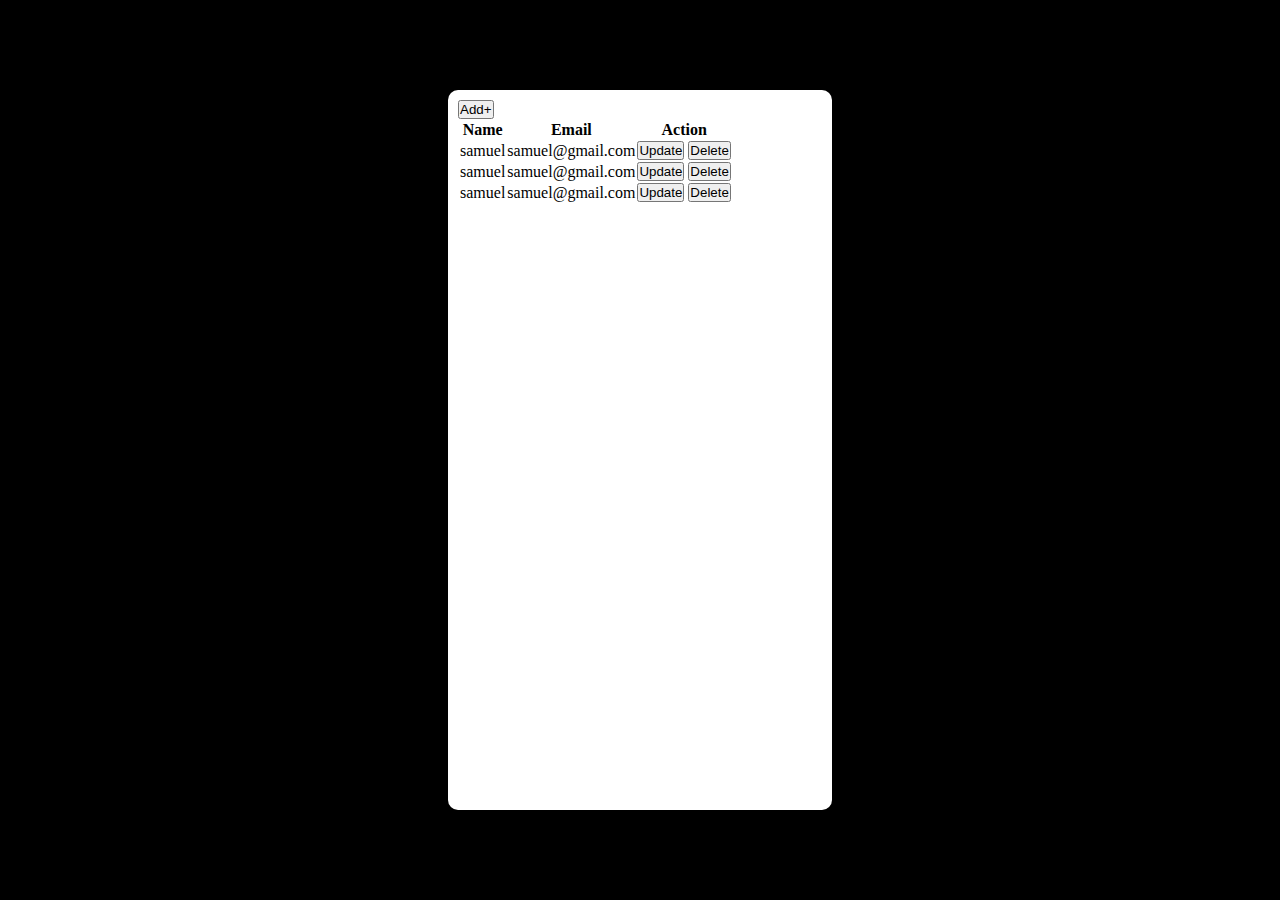
<file: END OF SEM PROJ/boot.html>
<!DOCTYPE html>
<html lang="en">
<head>
    <meta charset="UTF-8">
    <meta name="viewport" content="width=device-width, initial-scale=1.0">
    <title>Document</title>
    <link rel="stylesheet" href="boot.css">
    <link rel="stylesheet" href="https://cdn.jsdelivr.net/npm/bootstrap-icons@1.11.3/font/bootstrap-icons.min.css">

</head>
<body onload="read()">
    <div class="container">
        <div class="form-container">
            <form class="create-form">
            <input type="text" name="" id="" placeholder="Enter name " class="name">
            <input type="text" name="" id="" placeholder="Enter Email:" class="email">
            <button type="button" onclick="add()">Create</button>
            </form>
            <form class="update-form">
                <input type="text" name="" id="" placeholder="Enter name " class="uname">
                <input type="text" name="" id="" placeholder="Enter Email:" class="uemail">
                <button type="button" >update</button>
                </form>

                <button class="adduser" onclick="create_form()">Add+</button>
                <table class="table">
                    <thead>
                        <th>Name</th>
                        <th>Email</th>
                        <th>Action</th>
                    </thead>
                    <tbody class="table_data">

                    </tbody>
                </table>
        </div>
    </div>
    <script src="boot.js"></script>
</body>
</html>
</file>
<file: END OF SEM PROJ/boot.css>
*{
    padding: 0;
    margin: 0;
    box-sizing: border-box;
}
body{
    background-color: white;
}

.container{
    width: 100%;
    height: 100vh;
    background-color: #000;
    display: flex;
    justify-content: center;
    align-items: center;
}
.form-container{
    background-color: #fff;
    width: 30vw;
    height: 80vh;
    border-radius: 10px;
    padding:10px ;
}
.create-form{
    display: none;
}
.create-form input{
    padding: 10px;
}
.update-form{
    display: none;
}
@media  screen and (max-width:400px){
    .form-container{
        width: 95vw;
    }
    .create-form input{
        width: 100%;

    }
    
}
</file>
